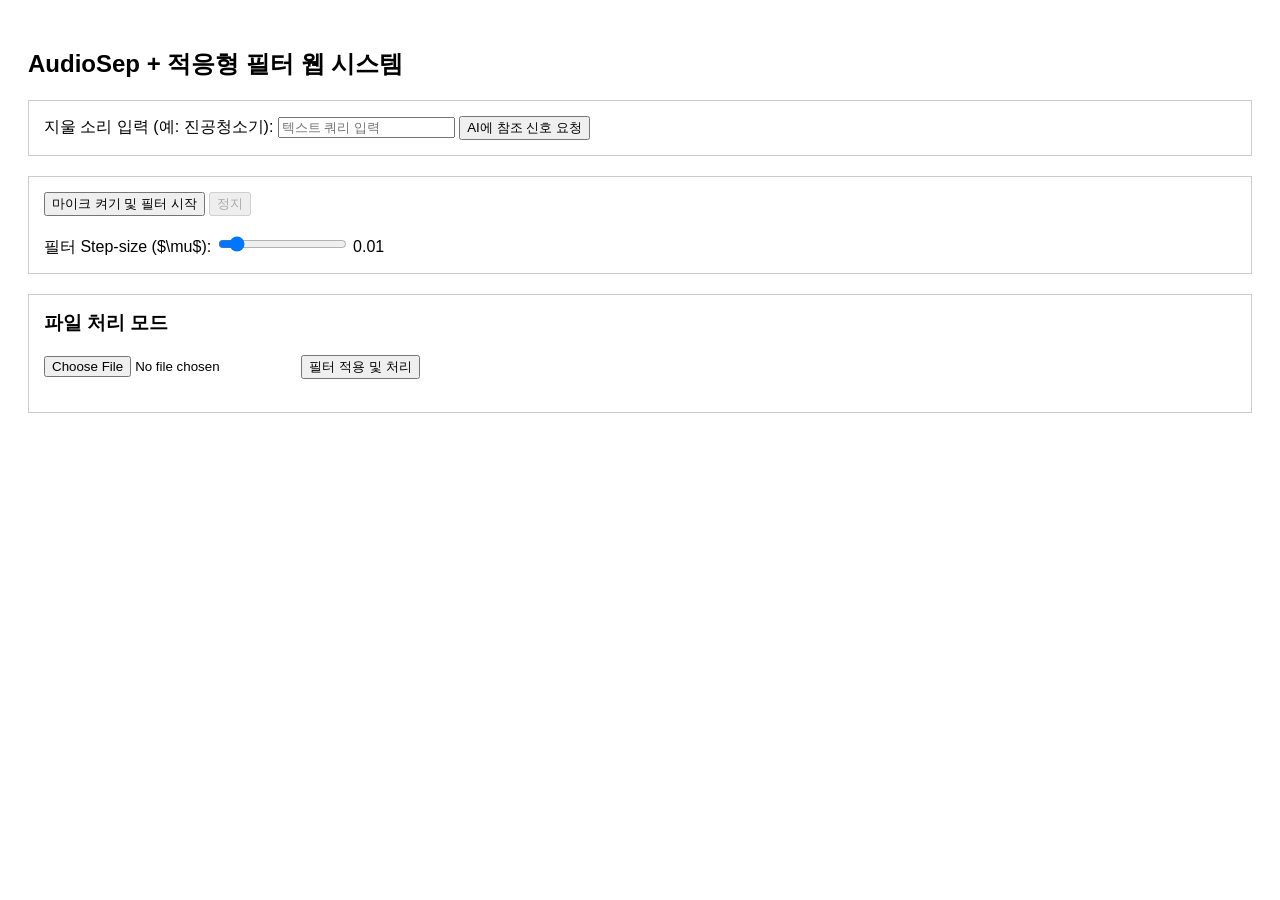
<file: audiosep/index.html>
<!DOCTYPE html>
<html lang="ko">
<head>
    <meta charset="UTF-8">
    <title>웹 기반 실시간 적응형 소음 제어 시스템</title>
    <style>
        body { font-family: sans-serif; padding: 20px; }
        .control-panel { margin-top: 20px; padding: 15px; border: 1px solid #ccc; }
    </style>
</head>
<body>
    <h2>AudioSep + 적응형 필터 웹 시스템</h2>
    
    <div class="control-panel">
        <label for="query">지울 소리 입력 (예: 진공청소기): </label>
        <input type="text" id="query" placeholder="텍스트 쿼리 입력">
        <button id="updateQueryBtn">AI에 참조 신호 요청</button>
    </div>

    <div class="control-panel">
        <button id="startBtn">마이크 켜기 및 필터 시작</button>
        <button id="stopBtn" disabled>정지</button>
        <br><br>
        <label for="stepSize">필터 Step-size ($\mu$): </label>
        <input type="range" id="stepSize" min="0.0001" max="0.1" step="0.0001" value="0.01">
        <span id="muValue">0.01</span>
    </div>

    <div class="control-panel">
        <h3 style="margin-top:0">파일 처리 모드</h3>
        <input type="file" id="audioFile" accept="audio/*">
        <button id="processFileBtn">필터 적용 및 처리</button>
        <span id="processStatus" style="margin-left:10px; color:#555;"></span>
        <br><br>
        <a id="downloadLink" style="display:none; font-weight:bold;"></a>
    </div>

    <script src="main.js"></script>
</body>
</html>
</file>
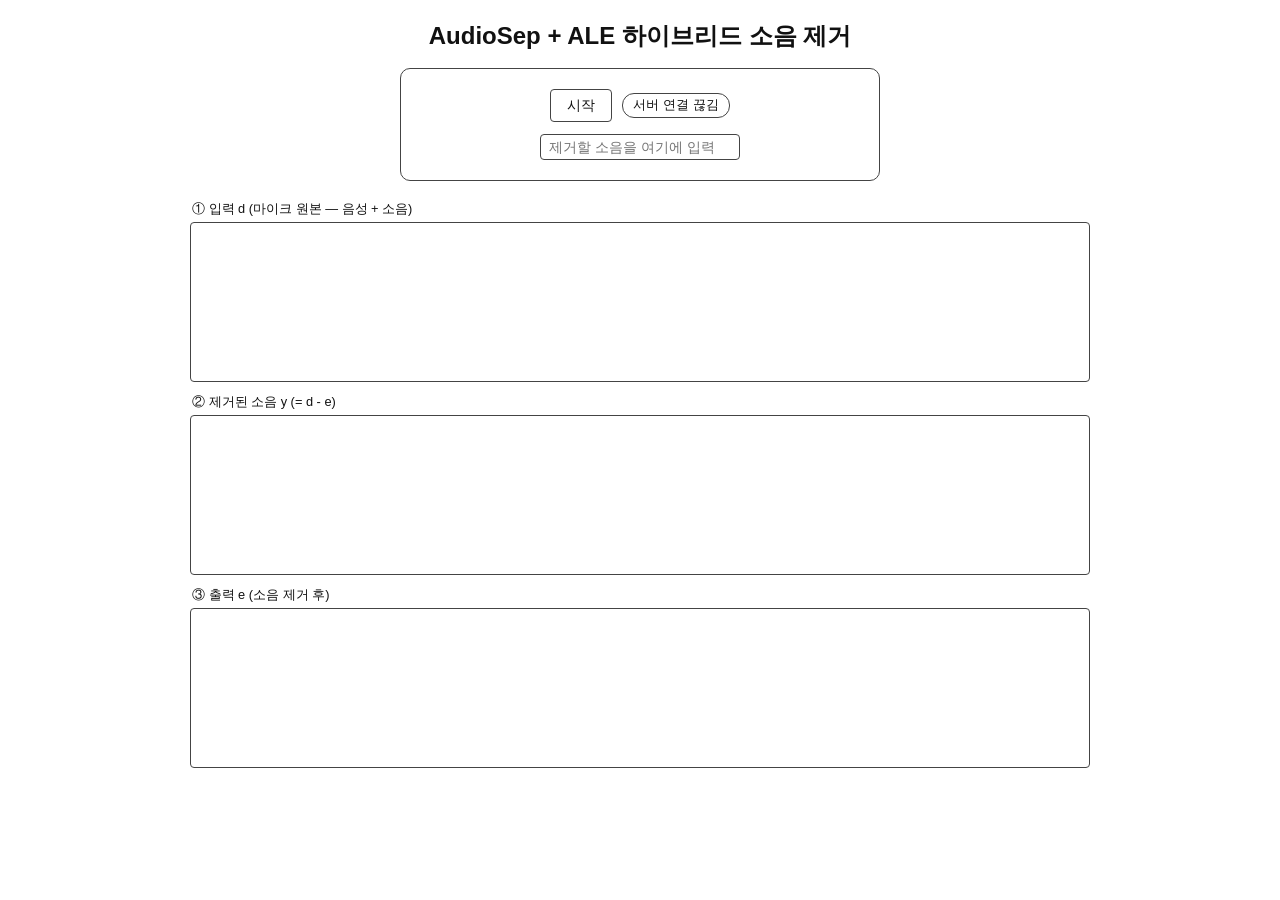
<file: audiosep_code/static/index.html>
<!DOCTYPE html>

<html lang="ko">

<head>
    <meta charset="UTF-8">
    <meta name="viewport" content="width=device-width, initial-scale=1">
    <title>AudioSep + ALE 하이브리드 소음 제거</title>
    <link rel="stylesheet" href="style.css">
</head>

<body>

    <h1>AudioSep + ALE 하이브리드 소음 제거</h1>

    <div id="controls">

        <div class="control-row">
            <button id="startBtn">시작</button>
            <span id="status" class="status-badge">대기 중</span>
        </div>

        <div class="control-row query-row">
            <label for="queryInput"></label>
            <input
                type="text"
                id="queryInput"
                placeholder="제거할 소음을 여기에 입력"
                
            >
        </div>

    </div>

    <div id="canvas-container">

        <div class="canvas-block">
            <p class="canvas-label">① 입력 d (마이크 원본 — 음성 + 소음)</p>
            <canvas id="inputCanvas"></canvas>
        </div>

        <div class="canvas-block">
            <p class="canvas-label">② 제거된 소음 y (= d - e)</p>
            <canvas id="noiseCanvas"></canvas>
        </div>

        <div class="canvas-block">
            <p class="canvas-label">③ 출력 e (소음 제거 후)</p>
            <canvas id="outputCanvas"></canvas>
        </div>

    </div>

    <script src="app.js"></script>

</body>

</html>
</file>
<file: audiosep_code/static/style.css>
/* audiosep/static/style.css */

/* ── 테마 변수 ───────────────────────────────────────────────── */
:root {
    --bg:           #000000;
    --bg-panel:     #000;
    --bg-canvas:    #000;
    --fg:           #fff;
    --fg-muted:     #aaa;
    --border:       #fff;
    --wave-input:   #fff;
    --wave-noise:   #f66;
    --wave-output:  #6f6;
}

@media (prefers-color-scheme: light) {
    :root {
        --bg:          #ffffff;
        --bg-panel:    #fff;
        --bg-canvas:   #fff;
        --fg:          #111;
        --fg-muted:    #555;
        --border:      #444;
        --wave-input:  #333;
        --wave-noise:  #cc2200;
        --wave-output: #007700;
    }
}

/* ── 기본 레이아웃 ───────────────────────────────────────────── */
*, *::before, *::after {
    box-sizing: border-box;
}

body {
    background:   var(--bg);
    color:        var(--fg);
    text-align:   center;
    font-family:  sans-serif;
    padding:      0 16px 40px;
    margin:       0;
}

h1 {
    font-size: clamp(1rem, 4vw, 1.5rem);
    margin:    20px 0 16px;
}

/* ── 컨트롤 패널 ─────────────────────────────────────────────── */
#controls {
    display:         inline-flex;
    flex-direction:  column;
    align-items:     center;
    gap:             12px;
    background:      var(--bg-panel);
    border:          1px solid var(--border);
    border-radius:   10px;
    padding:         20px 32px;
    margin-bottom:   20px;
    width:           min(100%, 480px);
}

.control-row {
    display:     flex;
    align-items: center;
    gap:         10px;
}

.control-row label {
    width:      90px;
    text-align: right;
    font-size:  0.9em;
    color:      var(--fg-muted);
}

#queryInput {
    background:    var(--bg-panel);
    border:        1px solid var(--border);
    border-radius: 4px;
    color:         var(--fg);
    padding:       4px 8px;
    width:         min(200px, 60vw);
    font-size:     0.9em;
    display:       inline-block;
    margin:        0 auto;
}

.control-row.query-row {
    display:    block;
    text-align: center;
}

.control-row.query-row label {
    display: none;
}

/* ── 버튼 공통 ───────────────────────────────────────────────── */
button {
    background:    var(--bg-panel);
    border:        1px solid var(--border);
    border-radius: 4px;
    color:         var(--fg);
    padding:       6px 16px;
    cursor:        pointer;
    font-size:     0.9em;
}

button:hover:not(:disabled) {
    background: var(--fg);
    color:      var(--bg-panel);
}

button:disabled {
    opacity: 0.4;
    cursor:  not-allowed;
}

/* ── 상태 뱃지 ───────────────────────────────────────────────── */
.status-badge {
    font-size:     0.8em;
    padding:       3px 10px;
    border-radius: 12px;
    background:    var(--bg-panel);
    border:        1px solid var(--border);
    color:         var(--fg);
}

/* ── 파형 캔버스 컨테이너 ─────────────────────────────────────── */
#canvas-container {
    display:        flex;
    flex-direction: column;
    align-items:    center;
    gap:            12px;
}

.canvas-block {
    width:     min(100%, 900px);
}

.canvas-label {
    margin:     0 0 4px 2px;
    font-size:  0.8em;
    color:      var(--fg);
    text-align: left;
}

canvas {
    display:       block;
    width:         100%;
    height:        clamp(80px, 20vw, 160px);
    background:    var(--bg-canvas);
    border:        1px solid var(--border);
    border-radius: 4px;
}
</file>
